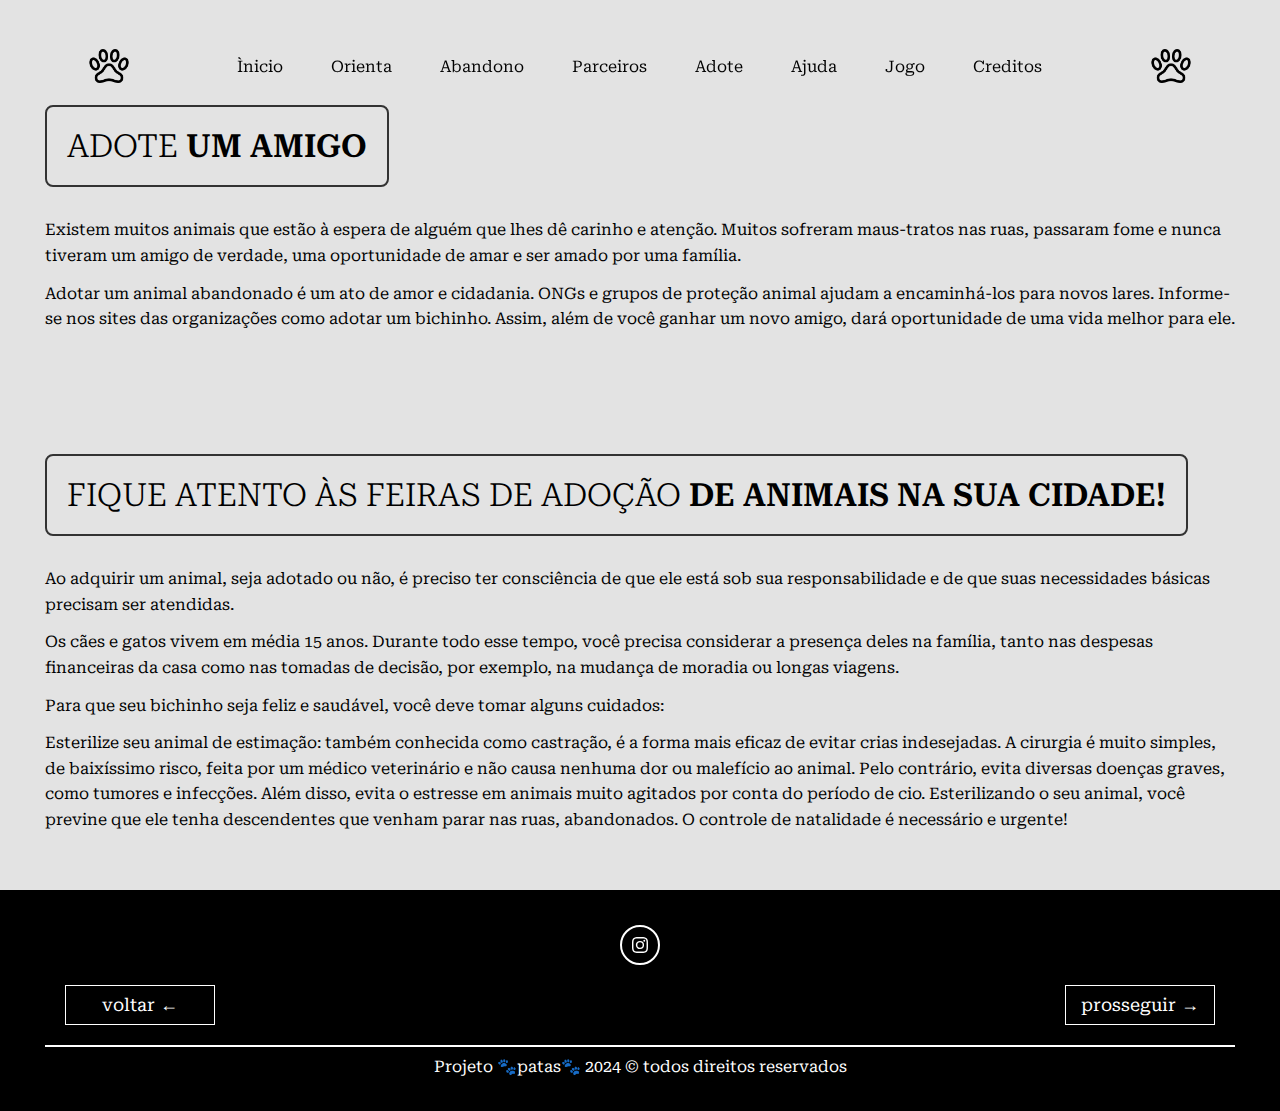
<file: pag_adote.html>
<!DOCTYPE html>
<html lang="pt-br">
<head>
    <meta charset="UTF-8">
    <meta name="viewport" content="width=device-width, initial-scale=1.0">
    <!-- googlo.fonts -->
    <link rel="preconnect" href="https://fonts.googleapis.com">
    <link rel="preconnect" href="https://fonts.gstatic.com" crossorigin>
    <link href="https://fonts.googleapis.com/css2?family=Roboto+Serif:ital,opsz,wght@0,8..144,100..900;1,8..144,100..900&display=swap" rel="stylesheet">
    <!-- googlo.fonts -->
     <!-- css -->
    <link rel="stylesheet" href="pag_adote.css">
    <!-- Scripts de Java Script -->
    <script src="menu.js" defer></script>   
    <link rel="icon" href="icon_capi.png">
    <title>Adote</title>
</head>
<body>

    <header id="header">
        <div class="interface">

            <section class="logo">
                <a href="#"><img class="pata-branca" src="pata-branca.png" alt="teste"></a>  
                <a href="#"><img class="pata-preta" src="pata-preta.png" alt="teste"></a>
            </section>

            <section class="menu-desktop">
                <nav>
                    <ul>
                        <li><a href="index.html">Ìnicio</a></li>
                        <li><a href="pag_orienta.html">Orienta</a></li>
                        <li><a href="pag_abandono.html">Abandono</a></li>
                        <li><a href="pag_parceiros.html">Parceiros</a></li>
                        <li><a href="pag_adote.html">Adote</a></li>
                        <li><a href="pag_ajuda.html">Ajuda</a></li>
                        <li><a href="pag_jogo.html">Jogo</a></li>
                        <li><a href="pag_creditos.html">Creditos</a></li>
                    </ul>
                </nav>
            </section>

            <section class="logo">
                <a href="#"><img class="pata-branca" src="pata-branca.png" alt="teste"></a>  
                <a href="#"><img class="pata-preta" src="pata-preta.png" alt="teste"></a>
            </section>

        </div>
    </header>

    <section class="pagina-inicial">
        <div class="interface">
            <div  class="text-inicial">
                <h1>ADOTE <span>UM AMIGO</span></h1> 
            </div>
        </div>
    </section>
    
    <section class="adote">
        <div class="interface">

            <article class="itens-container">
                <div class="txt-itens">
                    <p> Existem muitos animais que estão à espera de alguém que lhes dê carinho e atenção. Muitos sofreram maus-tratos nas ruas, passaram fome e nunca tiveram um amigo de verdade, uma oportunidade de amar e ser amado por uma família.
                    </p>
                    <p> Adotar um animal abandonado é um ato de amor e cidadania. ONGs e grupos de proteção animal ajudam a encaminhá-los para novos lares. Informe-se nos sites das organizações como adotar um bichinho. Assim, além de você ganhar um novo amigo, dará oportunidade de uma vida melhor para ele.</p>
                </div>
            </article>
    </section>

    <section class="pagina-inicial">
        <div class="interface">
            <div  class="text-inicial">
                <h1>FIQUE ATENTO ÀS FEIRAS DE ADOÇÃO<span> DE ANIMAIS NA SUA CIDADE!</span></h1> 
            </div>
        </div>
    </section>

    <section class="adote">
        <div class="interface">

            <article class="itens-container">
                <div class="txt-itens">
                    <p> Ao adquirir um animal, seja adotado ou não, é preciso ter consciência de que ele está sob sua responsabilidade e de que suas necessidades básicas precisam ser atendidas.
                    </p>
                    <p> Os cães e gatos vivem em média 15 anos. Durante todo esse tempo, você precisa considerar a presença deles na família, tanto nas despesas financeiras da casa como nas tomadas de decisão, por exemplo, na mudança de moradia ou longas viagens.</p>
                    <p>Para que seu bichinho seja feliz e saudável, você deve tomar alguns cuidados:</p>
                    <p>Esterilize seu animal de estimação: também conhecida como castração, é a forma mais eficaz de evitar crias indesejadas. A cirurgia é muito simples, de baixíssimo risco, feita por um médico veterinário e não causa nenhuma dor ou malefício ao animal. Pelo contrário, evita diversas doenças graves, como tumores e infecções. Além disso, evita o estresse em animais muito agitados por conta do período de cio. Esterilizando o seu animal, você previne que ele tenha descendentes que venham parar nas ruas, abandonados. O controle de natalidade é necessário e urgente!</p> 
                </div>
            </article>
    </section>
    
     <!-- rodapé -->
     <footer>
        <!-- parte de cima -->
        <div class="interface">
            <section class="top-footer">
                <a href="https://www.instagram.com/eeepantoniotarcisioaragao/" target="_blank">
                    <button> 
                        <svg xmlns="http://www.w3.org/2000/svg" width="16" height="16" fill="currentColor" class="bi bi-instagram" viewBox="0 0 16 16">
                            <path d="M8 0C5.829 0 5.556.01 4.703.048 3.85.088 3.269.222 2.76.42a3.9 3.9 0 0 0-1.417.923A3.9 3.9 0 0 0 .42 2.76C.222 3.268.087 3.85.048 4.7.01 5.555 0 5.827 0 8.001c0 2.172.01 2.444.048 3.297.04.852.174 1.433.372 1.942.205.526.478.972.923 1.417.444.445.89.719 1.416.923.51.198 1.09.333 1.942.372C5.555 15.99 5.827 16 8 16s2.444-.01 3.298-.048c.851-.04 1.434-.174 1.943-.372a3.9 3.9 0 0 0 1.416-.923c.445-.445.718-.891.923-1.417.197-.509.332-1.09.372-1.942C15.99 10.445 16 10.173 16 8s-.01-2.445-.048-3.299c-.04-.851-.175-1.433-.372-1.941a3.9 3.9 0 0 0-.923-1.417A3.9 3.9 0 0 0 13.24.42c-.51-.198-1.092-.333-1.943-.372C10.443.01 10.172 0 7.998 0zm-.717 1.442h.718c2.136 0 2.389.007 3.232.046.78.035 1.204.166 1.486.275.373.145.64.319.92.599s.453.546.598.92c.11.281.24.705.275 1.485.039.843.047 1.096.047 3.231s-.008 2.389-.047 3.232c-.035.78-.166 1.203-.275 1.485a2.5 2.5 0 0 1-.599.919c-.28.28-.546.453-.92.598-.28.11-.704.24-1.485.276-.843.038-1.096.047-3.232.047s-2.39-.009-3.233-.047c-.78-.036-1.203-.166-1.485-.276a2.5 2.5 0 0 1-.92-.598 2.5 2.5 0 0 1-.6-.92c-.109-.281-.24-.705-.275-1.485-.038-.843-.046-1.096-.046-3.233s.008-2.388.046-3.231c.036-.78.166-1.204.276-1.486.145-.373.319-.64.599-.92s.546-.453.92-.598c.282-.11.705-.24 1.485-.276.738-.034 1.024-.044 2.515-.045zm4.988 1.328a.96.96 0 1 0 0 1.92.96.96 0 0 0 0-1.92m-4.27 1.122a4.109 4.109 0 1 0 0 8.217 4.109 4.109 0 0 0 0-8.217m0 1.441a2.667 2.667 0 1 1 0 5.334 2.667 2.667 0 0 1 0-5.334"/>
                        </svg>
                    </button>
                </a>
            </section>
            <!-- parte do meio -->
            <section class="middle-footer">
                <a href="pag_abandono.html" rel="prev"><button>voltar &larr;</button></a>
                <a href="pag_ajuda.html" rel="next"><button>prosseguir &rarr;</button></a>
            </section>
            <!-- parte de baixo -->
             <section class="bottom-footer">
                <p>Projeto &#128062;patas&#128062; 2024 &copy; todos direitos reservados</p>
             </section>
        </div>
     </footer>
</body>
</html>
</file>
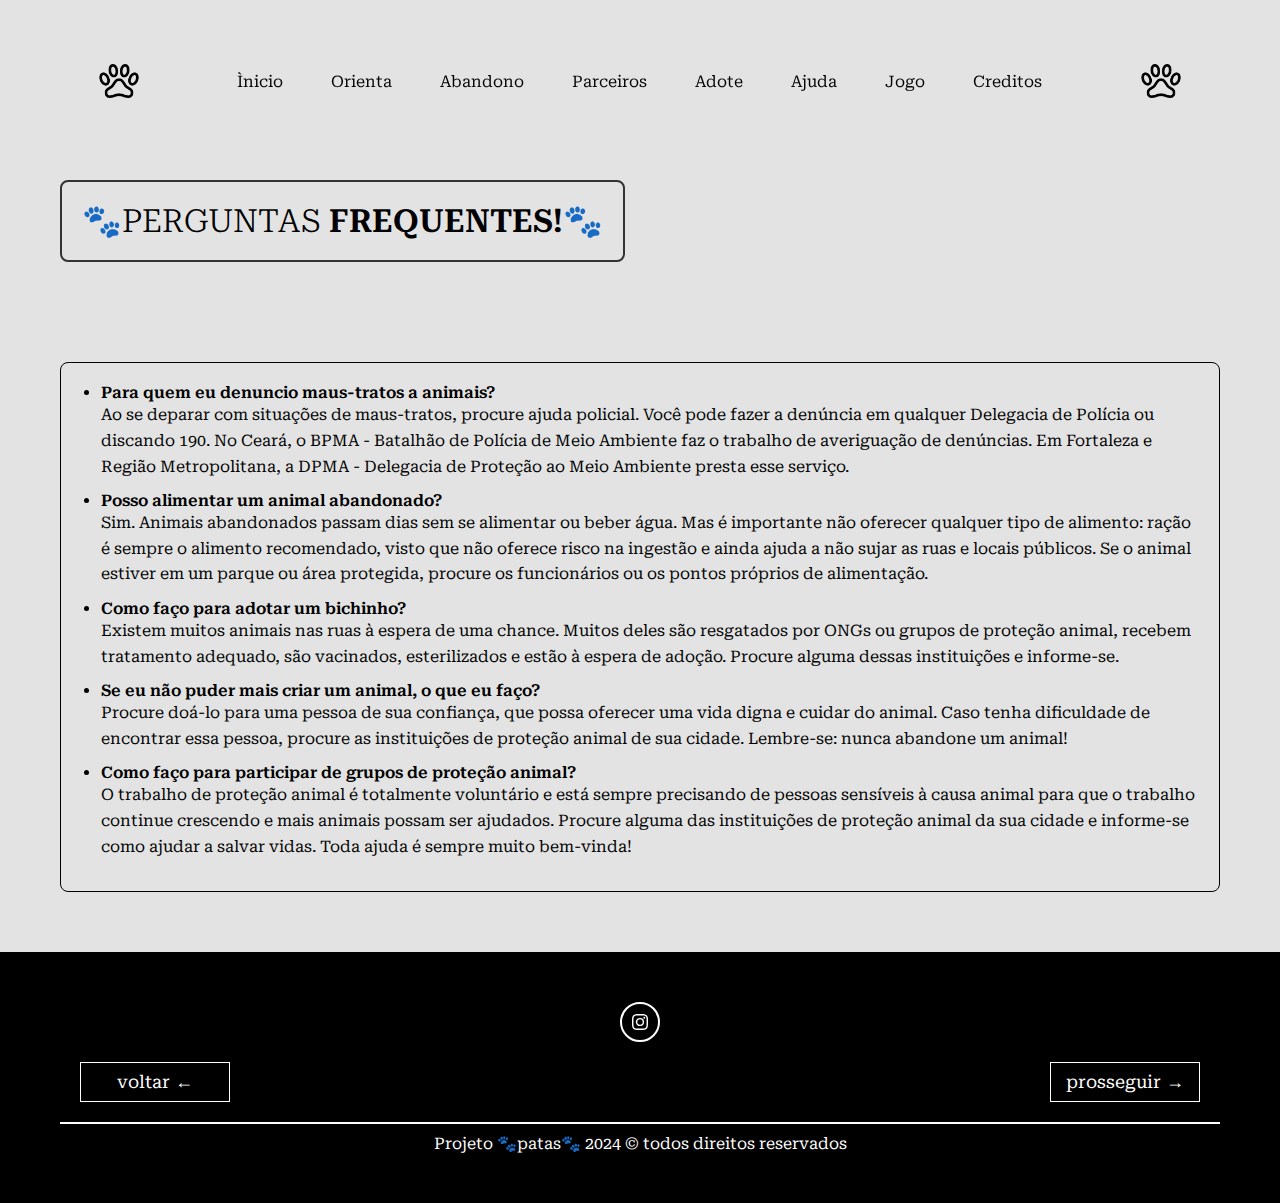
<file: pag_ajuda.html>
<!DOCTYPE html>
<html lang="en">
<head>
    <meta charset="UTF-8">
    <meta name="viewport" content="width=device-width, initial-scale=1.0">
    <!-- googlo.fonts -->
    <link rel="preconnect" href="https://fonts.googleapis.com">
    <link rel="preconnect" href="https://fonts.gstatic.com" crossorigin>
    <link href="https://fonts.googleapis.com/css2?family=Roboto+Serif:ital,opsz,wght@0,8..144,100..900;1,8..144,100..900&display=swap" rel="stylesheet">
    <!-- googlo.fonts -->
     <!-- css -->
    <link rel="stylesheet" href="pag_ajuda.css">
    <!-- Scripts de Java Script -->
    <script src="menu.js" defer></script>
    <link rel="icon" href="icon_capi.png">
    <title>Ajada</title>
</head>
<body>
    
    <header id="header">
        <div class="interface">

            <section class="logo">
                <a href="#"></a><img class="pata-branca" src="pata-branca.png" alt="teste"></a>  
                <a href="#"></a><img class="pata-preta" src="pata-preta.png" alt="teste"></a>
            </section>

            <section class="menu-desktop">
                <nav>
                    <ul>
                        <li><a href="index.html">Ìnicio</a></li>
                        <li><a href="pag_orienta.html">Orienta</a></li>
                        <li><a href="pag_abandono.html">Abandono</a></li>
                        <li><a href="pag_parceiros.html">Parceiros</a></li>
                        <li><a href="pag_adote.html">Adote</a></li>
                        <li><a href="pag_ajuda.html">Ajuda</a></li>
                        <li><a href="pag_jogo.html">Jogo</a></li>
                        <li><a href="pag_creditos.html">Creditos</a></li>
                    </ul>
                </nav>
            </section>

            <section class="logo">
                <a href="#"></a><img class="pata-branca" src="pata-branca.png" alt="teste"></a>  
                <a href="#"></a><img class="pata-preta" src="pata-preta.png" alt="teste"></a>
            </section>

        </div>
    </header>

    <section class="pagina-inicial">
        <div class="interface">
            <div  class="text-inicial">
                <h1>&#128062;PERGUNTAS <span>FREQUENTES!&#128062;</span></h1> 
            </div>
        </div>
    </section>

    <section class="ajuta">    
        <div class="interface">
            <article class="itens-container">
                <div class="txt-itens"> 
                    <ul>
                        <li><span>Para quem eu denuncio maus-tratos a animais?</span>
                            <p>Ao se deparar com situações de maus-tratos, procure ajuda policial. Você pode fazer a denúncia em qualquer Delegacia de Polícia ou discando 190. No Ceará, o BPMA - Batalhão de Polícia de Meio Ambiente faz o trabalho de averiguação de denúncias. Em Fortaleza e Região Metropolitana, a DPMA - Delegacia de Proteção ao Meio Ambiente presta esse serviço.</p>
                        </li>
                        <li><span>Posso alimentar um animal abandonado?</span>
                            <p>Sim. Animais abandonados passam dias sem se alimentar ou beber água. Mas é importante não oferecer qualquer tipo de alimento: ração é sempre o alimento recomendado, visto que não oferece risco na ingestão e ainda ajuda a não sujar as ruas e locais públicos. Se o animal estiver em um parque ou área protegida, procure os funcionários ou os pontos próprios de alimentação.</p>
                        </li>
                        <li><span>Como faço para adotar um bichinho?</span>
                            <p>Existem muitos animais nas ruas à espera de uma chance. Muitos deles são resgatados por ONGs ou grupos de proteção animal, recebem tratamento adequado, são vacinados, esterilizados e estão à espera de adoção. Procure alguma dessas instituições e informe-se.</p>
                        </li>
                        <li><span>Se eu não puder mais criar um animal, o que eu faço?</span>
                            <p>Procure doá-lo para uma pessoa de sua confiança, que possa oferecer uma vida digna e cuidar do animal. Caso tenha dificuldade de encontrar essa pessoa, procure as instituições de proteção animal de sua cidade. Lembre-se: nunca abandone um animal!</p>
                        </li>
                        <li><span>Como faço para participar de grupos de proteção  animal?</span>
                            <p>O trabalho de proteção animal é totalmente voluntário e está sempre precisando de pessoas sensíveis à causa animal para que o trabalho continue crescendo e mais animais possam ser ajudados. Procure alguma das instituições de proteção animal da sua cidade e informe-se como ajudar a salvar vidas. Toda ajuda é sempre muito bem-vinda!</p>
                        </li>
                    </ul>
                </div> 
            </article>
        </div> 
    </section>

    <!-- rodapé -->
    <footer>
        <!-- parte de cima -->
        <div class="interface">
            <section class="top-footer">
                <a href="https://www.instagram.com/eeepantoniotarcisioaragao/" target="_blank">
                    <button> 
                        <svg xmlns="http://www.w3.org/2000/svg" width="16" height="16"           fill="currentColor" 
                            class="bi bi-instagram" viewBox="0 0 16 16">
                                <path d="M8 0C5.829 0 5.556.01 4.703.048 3.85.088 3.269.222 2.76.42a3.9 3.9 0 0 0-1.417.923A3.9 3.9 0 0 0 .42 2.76C.222 3.268.087 3.85.048 4.7.01 5.555 0 5.827 0 8.001c0 2.172.01 2.444.048 3.297.04.852.174 1.433.372 1.942.205.526.478.972.923 1.417.444.445.89.719 1.416.923.51.198 1.09.333 1.942.372C5.555 15.99 5.827 16 8 16s2.444-.01 3.298-.048c.851-.04 1.434-.174 1.943-.372a3.9 3.9 0 0 0 1.416-.923c.445-.445.718-.891.923-1.417.197-.509.332-1.09.372-1.942C15.99 10.445 16 10.173 16 8s-.01-2.445-.048-3.299c-.04-.851-.175-1.433-.372-1.941a3.9 3.9 0 0 0-.923-1.417A3.9 3.9 0 0 0 13.24.42c-.51-.198-1.092-.333-1.943-.372C10.443.01 10.172 0 7.998 0zm-.717 1.442h.718c2.136 0 2.389.007 3.232.046.78.035 1.204.166 1.486.275.373.145.64.319.92.599s.453.546.598.92c.11.281.24.705.275 1.485.039.843.047 1.096.047 3.231s-.008 2.389-.047 3.232c-.035.78-.166 1.203-.275 1.485a2.5 2.5 0 0 1-.599.919c-.28.28-.546.453-.92.598-.28.11-.704.24-1.485.276-.843.038-1.096.047-3.232.047s-2.39-.009-3.233-.047c-.78-.036-1.203-.166-1.485-.276a2.5 2.5 0 0 1-.92-.598 2.5 2.5 0 0 1-.6-.92c-.109-.281-.24-.705-.275-1.485-.038-.843-.046-1.096-.046-3.233s.008-2.388.046-3.231c.036-.78.166-1.204.276-1.486.145-.373.319-.64.599-.92s.546-.453.92-.598c.282-.11.705-.24 1.485-.276.738-.034 1.024-.044 2.515-.045zm4.988 1.328a.96.96 0 1 0 0 1.92.96.96 0 0 0 0-1.92m-4.27 1.122a4.109 4.109 0 1 0 0 8.217 4.109 4.109 0 0 0 0-8.217m0 1.441a2.667 2.667 0 1 1 0 5.334 2.667 2.667 0 0 1 0-5.334"/>
                        </svg>
                    </button>
                </a>
            </section>
            <!-- parte do meio -->
            <section class="middle-footer">
                <a href="pag_adote.html" rel="prev"><button>voltar &larr;</button></a>
                <a href="pag_jogo.html" rel="next"><button>prosseguir &rarr;</button></a>
            </section>
            <!-- parte de baixo -->
             <section class="bottom-footer">
                <p>Projeto &#128062;patas&#128062; 2024 &copy; todos direitos reservados</p>
             </section>
        </div>
     </footer>
</body>
</html>
</file>
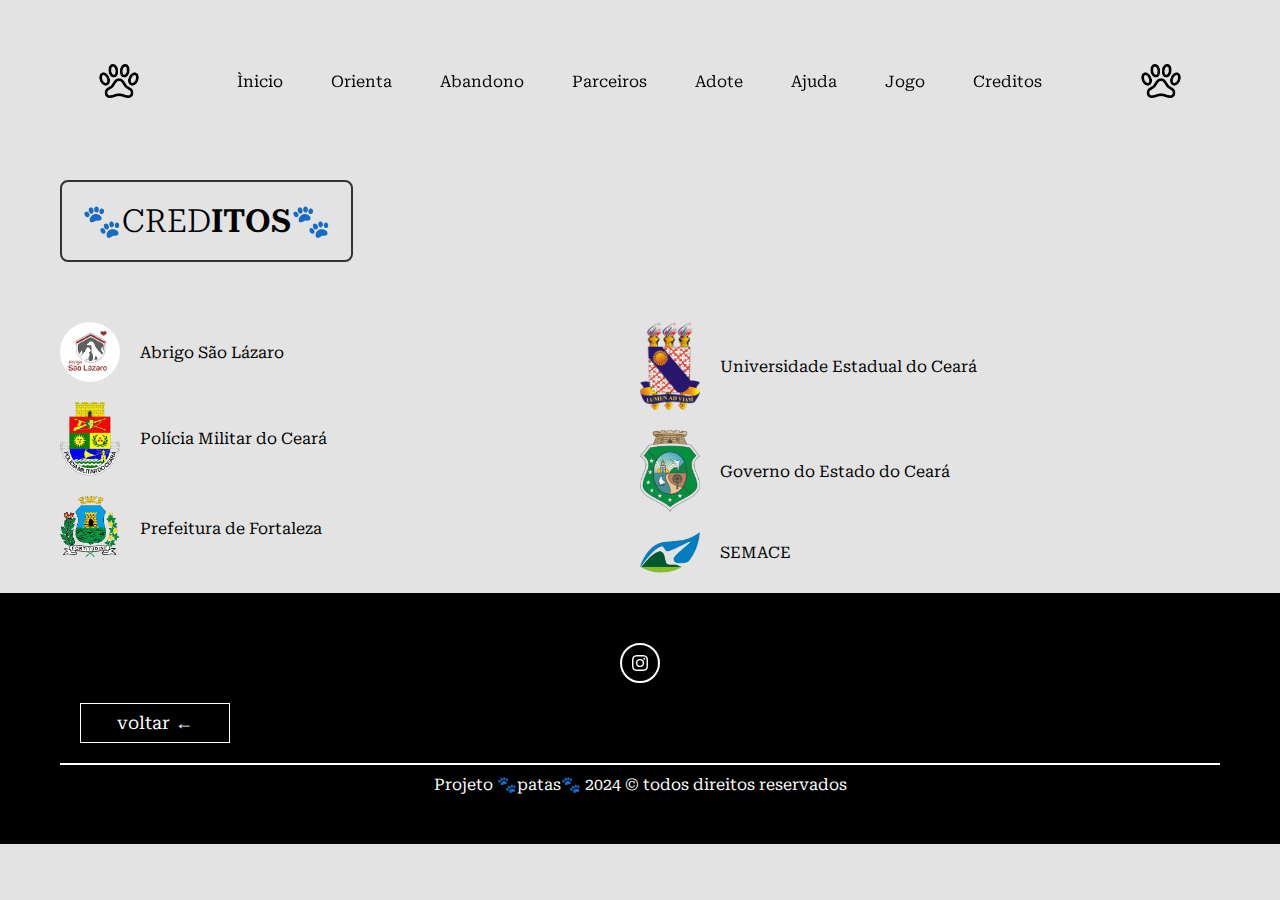
<file: pag_creditos.html>
<!DOCTYPE html>
<html lang="pt-br">
<head>
    <meta charset="UTF-8">
    <meta name="viewport" content="width=device-width, initial-scale=1.0">
    <!-- googlo.fonts -->
    <link rel="preconnect" href="https://fonts.googleapis.com">
    <link rel="preconnect" href="https://fonts.gstatic.com" crossorigin>
    <link href="https://fonts.googleapis.com/css2?family=Roboto+Serif:ital,opsz,wght@0,8..144,100..900;1,8..144,100..900&display=swap" rel="stylesheet">
    <!-- googlo.fonts -->
     <!-- css -->
    <link rel="stylesheet" href="pag_creditos.css">
    <!-- Scripts de Java Script -->
    <script src="menu.js" defer></script>
    <link rel="icon" href="icon_capi.png">
    <title>Creditos</title>
</head>
<body>
    <header id="header">
        <div class="interface">

            <section class="logo">
                <a href="#"></a><img class="pata-branca" src="pata-branca.png" alt="teste"></a>  
                <a href="#"></a><img class="pata-preta" src="pata-preta.png" alt="teste"></a>
            </section>

            <section class="menu-desktop">
                <nav>
                    <ul>
                        <li><a href="index.html">Ìnicio</a></li>
                        <li><a href="pag_orienta.html">Orienta</a></li>
                        <li><a href="pag_abandono.html">Abandono</a></li>
                        <li><a href="pag_parceiros.html">Parceiros</a></li>
                        <li><a href="pag_adote.html">Adote</a></li>
                        <li><a href="pag_ajuda.html">Ajuda</a></li>
                        <li><a href="pag_jogo.html">Jogo</a></li>
                        <li><a href="pag_creditos.html">Creditos</a></li>
                    </ul>
                </nav>
            </section>

            <section class="logo">
                <a href="#"></a><img class="pata-branca" src="pata-branca.png" alt="teste"></a>  
                <a href="#"></a><img class="pata-preta" src="pata-preta.png" alt="teste"></a>
            </section>

        </div>
    </header>

    <section class="pagina-inicial">
        <div class="interface">
            <div  class="text-inicial">
                <h1>&#128062;CRED<span>ITOS&#128062;</span></h1> 
            </div>
        </div>
    </section>

    <section class="creditos">    
        <div class="interface">
            <div class="container">
                <div class="colunaEsquerda">
                  <div>
                    <img src="SaoLazaro.png" alt="Logo Abrigo São Lázaro">
                    <p>Abrigo São Lázaro</p>
                  </div>
                  <div>
                    <img src="PMCeara.png" alt="Logo Polícia Militar do Ceará">
                    <p>Polícia Militar do Ceará</p>
                  </div>
                  <div>
                    <img src="PreFor.png" alt="Logo Prefeitura de Fortaleza">
                    <p>Prefeitura de Fortaleza</p>
                  </div>
                </div>
                <div class="colunaDireita">
                  <div>
                    <img src="UECE.png" alt="Logo Universidade Estadual do Ceará">
                    <p>Universidade Estadual do Ceará</p>
                  </div>
                  <div>
                    <img src="GovCE.png" alt="Logo Governo do Estado do Ceará">
                    <p>Governo do Estado do Ceará</p>
                  </div>
                  <div>
                    <img src="SEMACE.png" alt="Logo SEMACE">
                    <p>SEMACE</p>
                  </div>
                </div>
              </div>
              
        </div> 
    </section>

     <!-- rodapé -->
     <footer>
        <!-- parte de cima -->
        <div class="interface">
            <section class="top-footer">
                <a href="https://www.instagram.com/eeepantoniotarcisioaragao/" target="_blank">
                    <button> 
                        <svg xmlns="http://www.w3.org/2000/svg" width="16" height="16"           fill="currentColor" 
                            class="bi bi-instagram" viewBox="0 0 16 16">
                                <path d="M8 0C5.829 0 5.556.01 4.703.048 3.85.088 3.269.222 2.76.42a3.9 3.9 0 0 0-1.417.923A3.9 3.9 0 0 0 .42 2.76C.222 3.268.087 3.85.048 4.7.01 5.555 0 5.827 0 8.001c0 2.172.01 2.444.048 3.297.04.852.174 1.433.372 1.942.205.526.478.972.923 1.417.444.445.89.719 1.416.923.51.198 1.09.333 1.942.372C5.555 15.99 5.827 16 8 16s2.444-.01 3.298-.048c.851-.04 1.434-.174 1.943-.372a3.9 3.9 0 0 0 1.416-.923c.445-.445.718-.891.923-1.417.197-.509.332-1.09.372-1.942C15.99 10.445 16 10.173 16 8s-.01-2.445-.048-3.299c-.04-.851-.175-1.433-.372-1.941a3.9 3.9 0 0 0-.923-1.417A3.9 3.9 0 0 0 13.24.42c-.51-.198-1.092-.333-1.943-.372C10.443.01 10.172 0 7.998 0zm-.717 1.442h.718c2.136 0 2.389.007 3.232.046.78.035 1.204.166 1.486.275.373.145.64.319.92.599s.453.546.598.92c.11.281.24.705.275 1.485.039.843.047 1.096.047 3.231s-.008 2.389-.047 3.232c-.035.78-.166 1.203-.275 1.485a2.5 2.5 0 0 1-.599.919c-.28.28-.546.453-.92.598-.28.11-.704.24-1.485.276-.843.038-1.096.047-3.232.047s-2.39-.009-3.233-.047c-.78-.036-1.203-.166-1.485-.276a2.5 2.5 0 0 1-.92-.598 2.5 2.5 0 0 1-.6-.92c-.109-.281-.24-.705-.275-1.485-.038-.843-.046-1.096-.046-3.233s.008-2.388.046-3.231c.036-.78.166-1.204.276-1.486.145-.373.319-.64.599-.92s.546-.453.92-.598c.282-.11.705-.24 1.485-.276.738-.034 1.024-.044 2.515-.045zm4.988 1.328a.96.96 0 1 0 0 1.92.96.96 0 0 0 0-1.92m-4.27 1.122a4.109 4.109 0 1 0 0 8.217 4.109 4.109 0 0 0 0-8.217m0 1.441a2.667 2.667 0 1 1 0 5.334 2.667 2.667 0 0 1 0-5.334"/>
                        </svg>
                    </button>
                </a>
            </section>
            <!-- parte do meio -->
            <section class="middle-footer">
                <a href="pag_ajuda.html" rel="prev"><button>voltar &larr;</button></a>
            </section>
            <!-- parte de baixo -->
             <section class="bottom-footer">
                <p>Projeto &#128062;patas&#128062; 2024 &copy; todos direitos reservados</p>
             </section>
        </div>
     </footer>

    
    
</body>
</html>
</file>
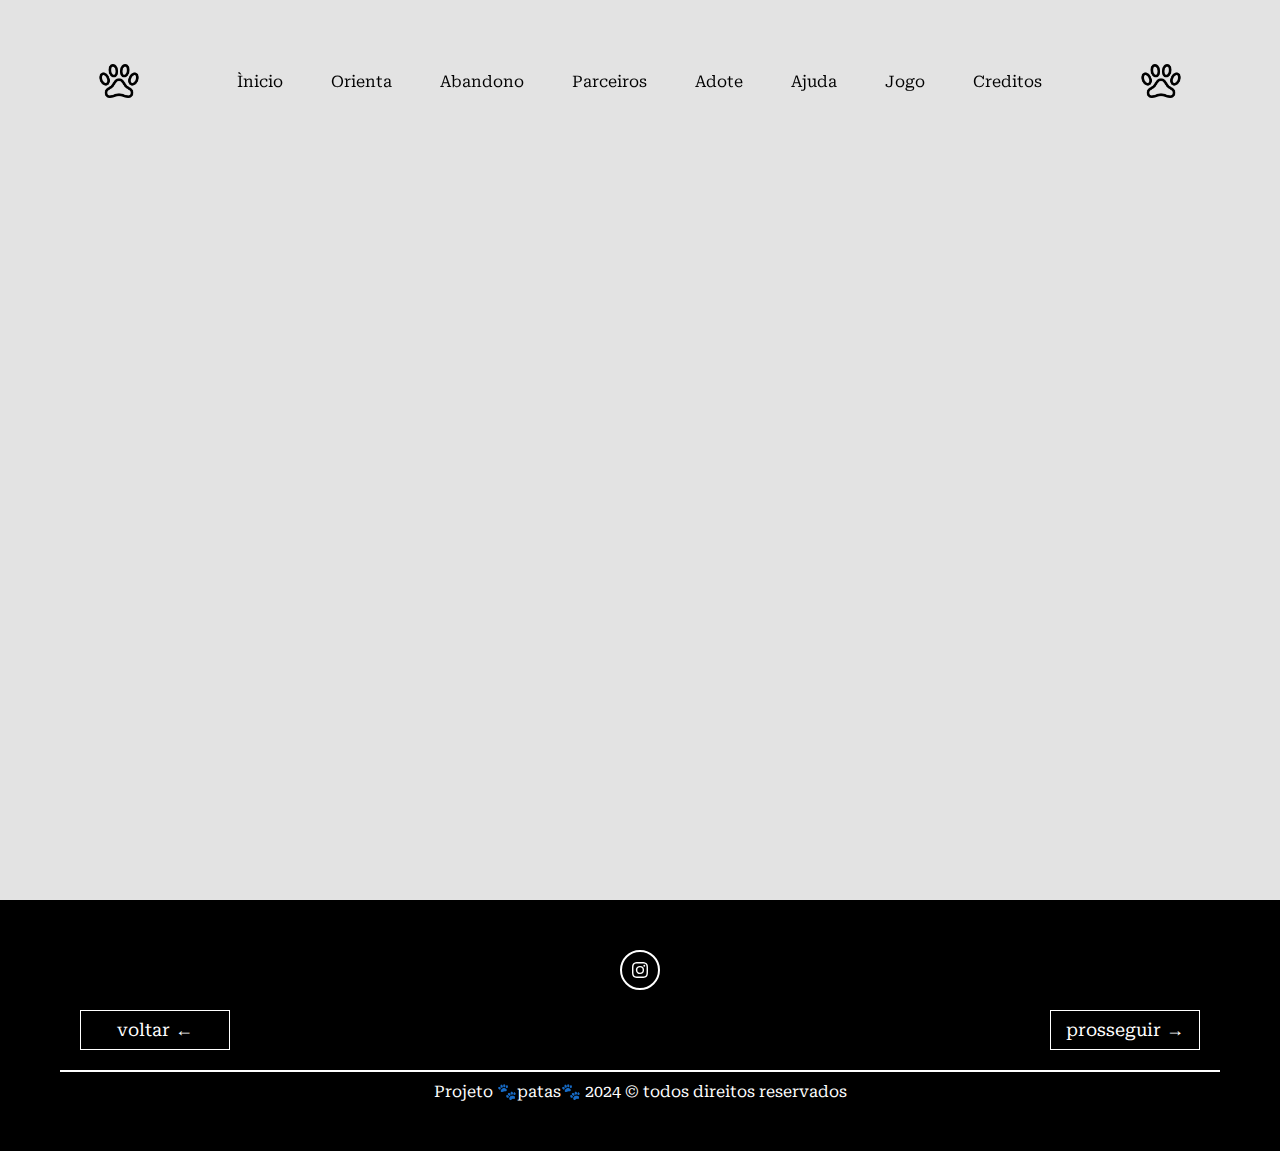
<file: pag_jogo.html>
<!DOCTYPE html>
<html lang="pt-br">
<head>
    <meta charset="UTF-8">
    <meta name="viewport" content="width=device-width, initial-scale=1.0">
    <!-- googlo.fonts -->
    <link rel="preconnect" href="https://fonts.googleapis.com">
    <link rel="preconnect" href="https://fonts.gstatic.com" crossorigin>
    <link href="https://fonts.googleapis.com/css2?family=Roboto+Serif:ital,opsz,wght@0,8..144,100..900;1,8..144,100..900&display=swap" rel="stylesheet">
    <!-- googlo.fonts -->
     <!-- css -->
    <link rel="stylesheet" href="pag_jogo.css">
    <!-- Scripts de Java Script -->
    <script src="menu.js" defer></script>
    <link rel="icon" href="icon_capi.png">
    <title>Jogo</title>
</head>
<body>
    <header id="header">
        <div class="interface">

            <section class="logo">
              <a href="#"></a><img class="pata-branca" src="pata-branca.png" alt="teste"></a>  
              <a href="#"></a><img class="pata-preta" src="pata-preta.png" alt="teste"></a>
            </section>

            <section class="menu-desktop">
                <nav>
                    <ul>
                        <li><a href="index.html">Ìnicio</a></li>
                        <li><a href="pag_orienta.html">Orienta</a></li>
                        <li><a href="pag_abandono.html">Abandono</a></li>
                        <li><a href="pag_parceiros.html">Parceiros</a></li>
                        <li><a href="pag_adote.html">Adote</a></li>
                        <li><a href="pag_ajuda.html">Ajuda</a></li>
                        <li><a href="pag_jogo.html">Jogo</a></li>
                        <li><a href="pag_creditos.html">Creditos</a></li>
                    </ul>
                </nav>
            </section>

            <section class="logo">
                <a href="#"></a><img class="pata-branca" src="pata-branca.png" alt="teste"></a>  
                <a href="#"></a><img class="pata-preta" src="pata-preta.png" alt="teste"></a>
            </section>
        </div>
    </header>

    <section class="game-container">
        <!-- Scrath -->
        <iframe src="https://scratch.mit.edu/projects/1063762270/embed" allowtransparency="true" width="485" height="402" frameborder="0" scrolling="no" allowfullscreen></iframe>       
        <!--/ Scrath -->
    </section>
     <!-- rodapé -->
     <footer>
        <!-- parte de cima -->
        <div class="interface">
            <section class="top-footer">
                <a href="https://www.instagram.com/eeepantoniotarcisioaragao/" target="_blank">
                    <button> 
                        <svg xmlns="http://www.w3.org/2000/svg" width="16" height="16"           fill="currentColor" 
                            class="bi bi-instagram" viewBox="0 0 16 16">
                                <path d="M8 0C5.829 0 5.556.01 4.703.048 3.85.088 3.269.222 2.76.42a3.9 3.9 0 0 0-1.417.923A3.9 3.9 0 0 0 .42 2.76C.222 3.268.087 3.85.048 4.7.01 5.555 0 5.827 0 8.001c0 2.172.01 2.444.048 3.297.04.852.174 1.433.372 1.942.205.526.478.972.923 1.417.444.445.89.719 1.416.923.51.198 1.09.333 1.942.372C5.555 15.99 5.827 16 8 16s2.444-.01 3.298-.048c.851-.04 1.434-.174 1.943-.372a3.9 3.9 0 0 0 1.416-.923c.445-.445.718-.891.923-1.417.197-.509.332-1.09.372-1.942C15.99 10.445 16 10.173 16 8s-.01-2.445-.048-3.299c-.04-.851-.175-1.433-.372-1.941a3.9 3.9 0 0 0-.923-1.417A3.9 3.9 0 0 0 13.24.42c-.51-.198-1.092-.333-1.943-.372C10.443.01 10.172 0 7.998 0zm-.717 1.442h.718c2.136 0 2.389.007 3.232.046.78.035 1.204.166 1.486.275.373.145.64.319.92.599s.453.546.598.92c.11.281.24.705.275 1.485.039.843.047 1.096.047 3.231s-.008 2.389-.047 3.232c-.035.78-.166 1.203-.275 1.485a2.5 2.5 0 0 1-.599.919c-.28.28-.546.453-.92.598-.28.11-.704.24-1.485.276-.843.038-1.096.047-3.232.047s-2.39-.009-3.233-.047c-.78-.036-1.203-.166-1.485-.276a2.5 2.5 0 0 1-.92-.598 2.5 2.5 0 0 1-.6-.92c-.109-.281-.24-.705-.275-1.485-.038-.843-.046-1.096-.046-3.233s.008-2.388.046-3.231c.036-.78.166-1.204.276-1.486.145-.373.319-.64.599-.92s.546-.453.92-.598c.282-.11.705-.24 1.485-.276.738-.034 1.024-.044 2.515-.045zm4.988 1.328a.96.96 0 1 0 0 1.92.96.96 0 0 0 0-1.92m-4.27 1.122a4.109 4.109 0 1 0 0 8.217 4.109 4.109 0 0 0 0-8.217m0 1.441a2.667 2.667 0 1 1 0 5.334 2.667 2.667 0 0 1 0-5.334"/>
                        </svg>
                    </button>
                </a>
            </section>
            <!-- parte do meio -->
            <section class="middle-footer">
                <a href="pag_ajuda.html" rel="prev"><button>voltar &larr;</button></a>
                <a href="pag_creditos.html" rel="next"><button>prosseguir &rarr;</button></a>
            </section>
            <!-- parte de baixo -->
             <section class="bottom-footer">
                <p>Projeto &#128062;patas&#128062; 2024 &copy; todos direitos reservados</p>
             </section>
        </div>
     </footer>

    
    
</body>
</html>
</file>
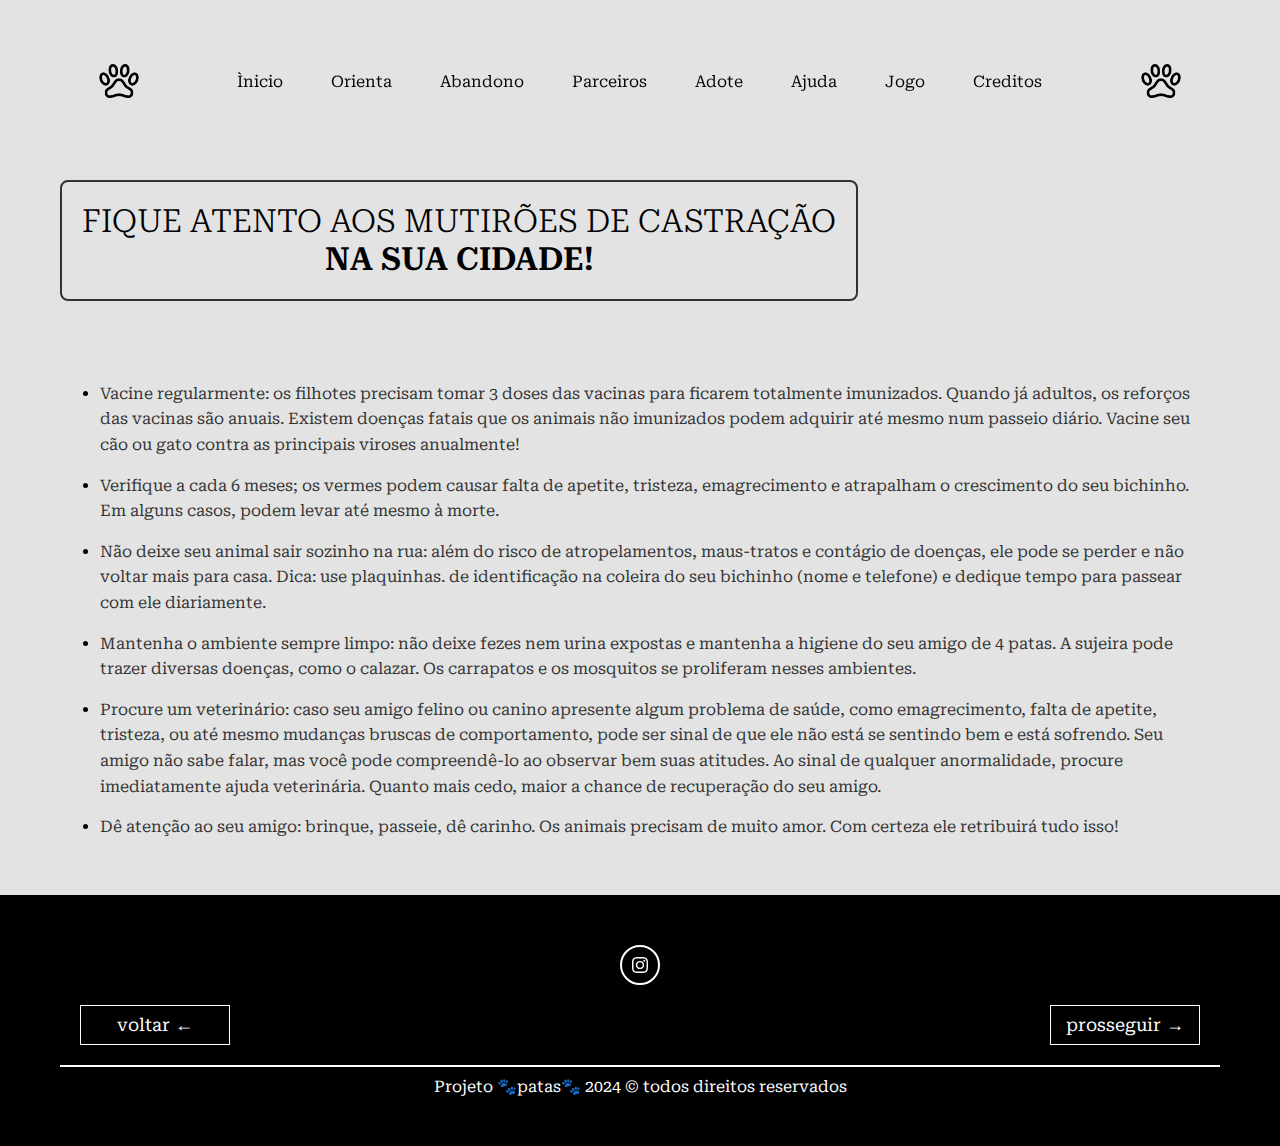
<file: pag_orienta.html>
<!DOCTYPE html>
<html lang="pt-br">
<head>
    <meta charset="UTF-8">
    <meta name="viewport" content="width=device-width, initial-scale=1.0">
    <!-- googlo.fonts -->
    <link rel="preconnect" href="https://fonts.googleapis.com">
    <link rel="preconnect" href="https://fonts.gstatic.com" crossorigin>
    <link href="https://fonts.googleapis.com/css2?family=Roboto+Serif:ital,opsz,wght@0,8..144,100..900;1,8..144,100..900&display=swap" rel="stylesheet">
    <!-- googlo.fonts -->
     <!-- css -->
    <link rel="stylesheet" href="pag_orientacao.css">
    <!-- Scripts de Java Script -->
    <script src="menu.js" defer></script>
    <link rel="icon" href="icon_capi.png">
    <title>Orienta</title>
</head>
<body>

    <header id="header">
        <div class="interface">

            <section class="logo">
                <a href="#"></a><img class="pata-branca" src="pata-branca.png" alt="teste"></a>  
                <a href="#"></a><img class="pata-preta" src="pata-preta.png" alt="teste"></a>
            </section>

            <section class="menu-desktop">
                <nav>
                    <ul>
                        <li><a href="index.html">Ìnicio</a></li>
                        <li><a href="pag_orienta.html">Orienta</a></li>
                        <li><a href="pag_abandono.html">Abandono</a></li>
                        <li><a href="pag_parceiros.html">Parceiros</a></li>
                        <li><a href="pag_adote.html">Adote</a></li>
                        <li><a href="pag_ajuda.html">Ajuda</a></li>
                        <li><a href="pag_jogo.html">Jogo</a></li>
                        <li><a href="pag_creditos.html">Creditos</a></li>
                    </ul>
                </nav>
            </section>
            
            <section class="logo">
                <a href="#"></a><img class="pata-branca" src="pata-branca.png" alt="teste"></a>  
                <a href="#"></a><img class="pata-preta" src="pata-preta.png" alt="teste"></a>
            </section>

        </div>
    </header>

    <section class="pagina-inicial">
        <div class="interface">
            <div  class="text-inicial">
                <h1>FIQUE ATENTO AOS MUTIRÕES DE CASTRAÇÃO <span>NA SUA CIDADE!</span></h1> 
            </div>
        </div>
    </section>

    <section class="orietacao">    
        <div class="interface">

            <article class="itens-container">

                <div class="txt-itens">                            
                        <ul>
                            <li><p>Vacine regularmente: os filhotes precisam tomar 3 doses das vacinas para ficarem totalmente imunizados. Quando já adultos, os reforços das vacinas são anuais. Existem doenças fatais que os animais não imunizados podem adquirir até mesmo num passeio diário. Vacine seu cão ou gato contra as principais viroses anualmente!</p></li>

                            <li><p>Verifique a cada 6 meses; os vermes podem causar falta de apetite, tristeza, emagrecimento e atrapalham o crescimento do seu bichinho. Em alguns casos, podem levar até mesmo à morte.</p></li>

                            <li><p>Não deixe seu animal sair sozinho na rua: além do risco de atropelamentos, maus-tratos e contágio de doenças, ele pode se perder e não voltar mais para casa. Dica: use plaquinhas. de identificação na coleira do seu bichinho (nome e telefone) e dedique tempo para passear com ele diariamente.</p></li>

                            <li><p>Mantenha o ambiente sempre limpo: não deixe fezes nem urina expostas e mantenha a higiene do seu amigo de 4 patas. A sujeira pode trazer diversas doenças, como o calazar. Os carrapatos e os mosquitos se proliferam nesses ambientes.</p></li>

                            <li><p>Procure um veterinário: caso seu amigo felino ou canino apresente algum problema de saúde, como emagrecimento, falta de apetite, tristeza, ou até mesmo mudanças bruscas de comportamento, pode ser sinal de que ele não está se sentindo bem e está sofrendo. Seu amigo não sabe falar, mas você pode compreendê-lo ao observar bem suas atitudes. Ao sinal de qualquer anormalidade, procure imediatamente ajuda veterinária. Quanto mais cedo, maior a chance de recuperação do seu amigo.</p></li>

                            <li><p>Dê atenção ao seu amigo: brinque, passeie, dê carinho. Os animais precisam de muito amor. Com certeza ele retribuirá tudo isso!</p></li>
                        
                        </ul>
                </div> 
            </article>
        </div> 
    </section>


    <!-- rodapé -->
    <footer>
        <!-- parte de cima -->
        <div class="interface">
            <section class="top-footer">
                <a href="https://www.instagram.com/eeepantoniotarcisioaragao/" target="_blank">
                    <button> 
                        <svg xmlns="http://www.w3.org/2000/svg" width="16" height="16"           fill="currentColor" 
                            class="bi bi-instagram" viewBox="0 0 16 16">
                                <path d="M8 0C5.829 0 5.556.01 4.703.048 3.85.088 3.269.222 2.76.42a3.9 3.9 0 0 0-1.417.923A3.9 3.9 0 0 0 .42 2.76C.222 3.268.087 3.85.048 4.7.01 5.555 0 5.827 0 8.001c0 2.172.01 2.444.048 3.297.04.852.174 1.433.372 1.942.205.526.478.972.923 1.417.444.445.89.719 1.416.923.51.198 1.09.333 1.942.372C5.555 15.99 5.827 16 8 16s2.444-.01 3.298-.048c.851-.04 1.434-.174 1.943-.372a3.9 3.9 0 0 0 1.416-.923c.445-.445.718-.891.923-1.417.197-.509.332-1.09.372-1.942C15.99 10.445 16 10.173 16 8s-.01-2.445-.048-3.299c-.04-.851-.175-1.433-.372-1.941a3.9 3.9 0 0 0-.923-1.417A3.9 3.9 0 0 0 13.24.42c-.51-.198-1.092-.333-1.943-.372C10.443.01 10.172 0 7.998 0zm-.717 1.442h.718c2.136 0 2.389.007 3.232.046.78.035 1.204.166 1.486.275.373.145.64.319.92.599s.453.546.598.92c.11.281.24.705.275 1.485.039.843.047 1.096.047 3.231s-.008 2.389-.047 3.232c-.035.78-.166 1.203-.275 1.485a2.5 2.5 0 0 1-.599.919c-.28.28-.546.453-.92.598-.28.11-.704.24-1.485.276-.843.038-1.096.047-3.232.047s-2.39-.009-3.233-.047c-.78-.036-1.203-.166-1.485-.276a2.5 2.5 0 0 1-.92-.598 2.5 2.5 0 0 1-.6-.92c-.109-.281-.24-.705-.275-1.485-.038-.843-.046-1.096-.046-3.233s.008-2.388.046-3.231c.036-.78.166-1.204.276-1.486.145-.373.319-.64.599-.92s.546-.453.92-.598c.282-.11.705-.24 1.485-.276.738-.034 1.024-.044 2.515-.045zm4.988 1.328a.96.96 0 1 0 0 1.92.96.96 0 0 0 0-1.92m-4.27 1.122a4.109 4.109 0 1 0 0 8.217 4.109 4.109 0 0 0 0-8.217m0 1.441a2.667 2.667 0 1 1 0 5.334 2.667 2.667 0 0 1 0-5.334"/>
                        </svg>
                    </button>
                </a>
            </section>
            <!-- parte do meio -->
            <section class="middle-footer">
                <a href="index.html" rel="prev"><button>voltar &larr;</button></a>
                <a href="pag_abandono.html" rel="next"><button>prosseguir &rarr;</button></a>
            </section>
            <!-- parte de baixo -->
             <section class="bottom-footer">
                <p>Projeto &#128062;patas&#128062; 2024 &copy; todos direitos reservados</p>
             </section>
        </div>
     </footer>

   

</body>
</html>
</file>
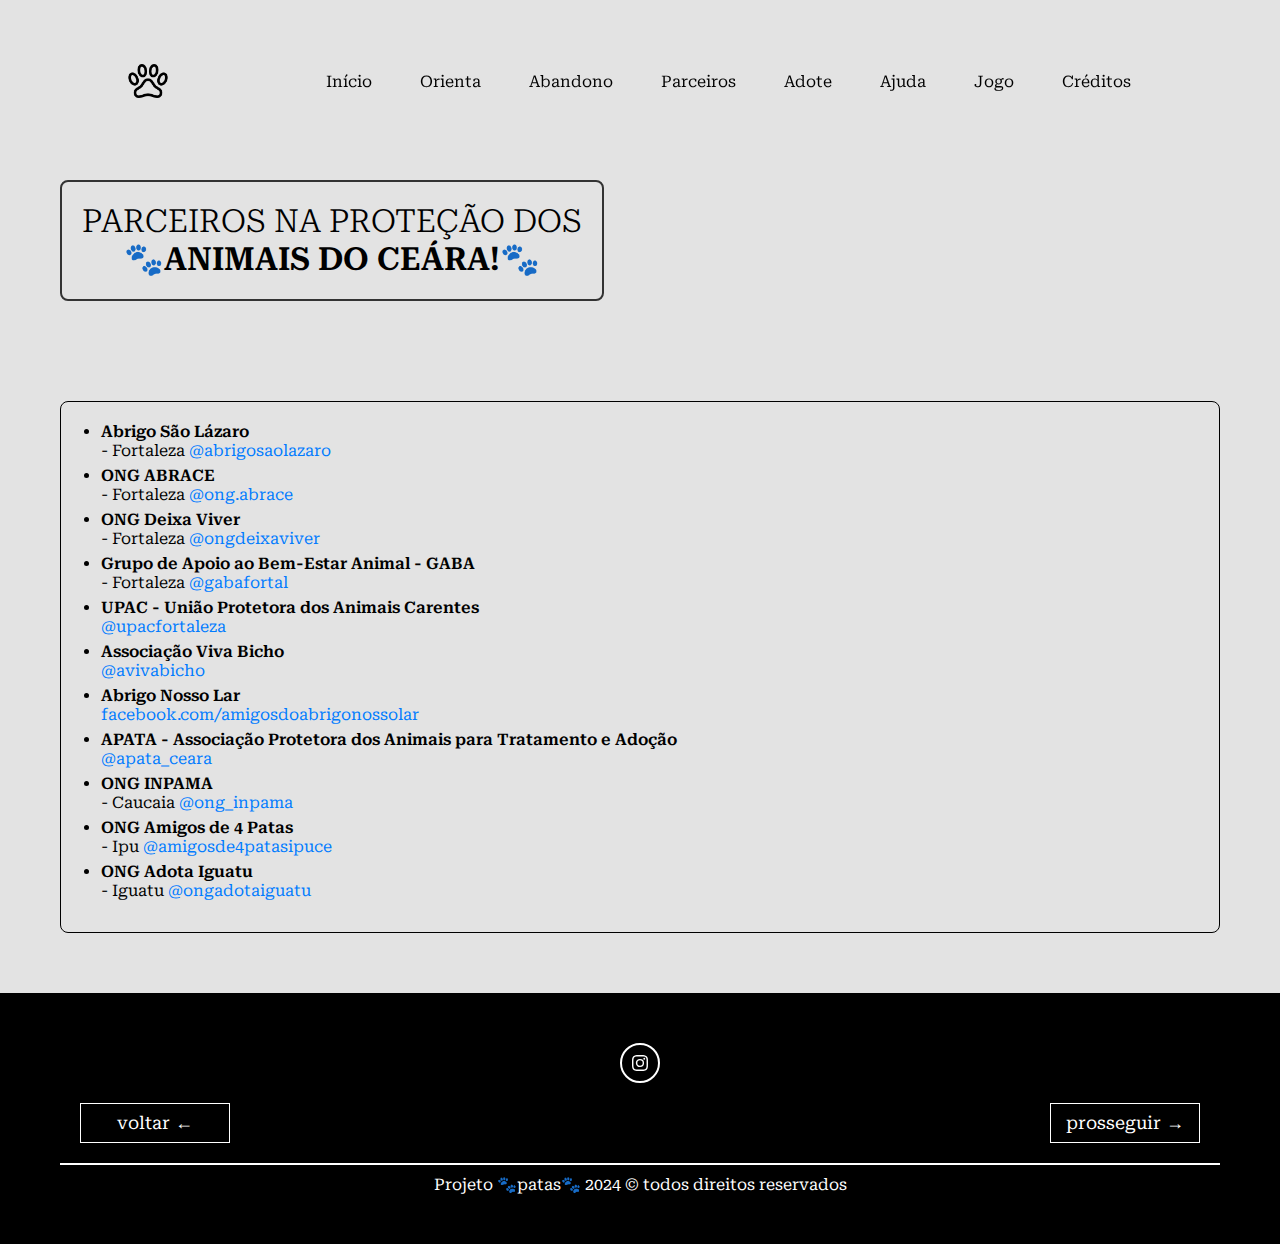
<file: pag_parceiros.html>
<!DOCTYPE html>
<html lang="pt-br">
<head>
    <meta charset="UTF-8">
    <meta name="viewport" content="width=device-width, initial-scale=1.0">
    <!-- Google Fonts -->
    <link rel="preconnect" href="https://fonts.googleapis.com">
    <link rel="preconnect" href="https://fonts.gstatic.com" crossorigin>
    <link href="https://fonts.googleapis.com/css2?family=Roboto+Serif:ital,opsz,wght@0,8..144,100..900;1,8..144,100..900&display=swap" rel="stylesheet">
    <!-- CSS -->
    <link rel="stylesheet" href="pag_parceiros.css">
    <!-- JavaScript -->
    <script src="menu.js" defer></script>
    <link rel="icon" href="icon_capi.png">
    <title>Parceiros</title>
</head>
<body>
    <header id="header">
        <div class="interface">
            <section class="logo">
                <a href="#"><img class="pata-branca" src="pata-branca.png" alt="Logo Branco"></a>  
                <a href="#"><img class="pata-preta" src="pata-preta.png" alt="Logo Preto"></a>
            </section>

            <section class="menu-desktop">
                <nav>
                    <ul>
                        <li><a href="index.html">Início</a></li>
                        <li><a href="pag_orienta.html">Orienta</a></li>
                        <li><a href="pag_abandono.html">Abandono</a></li>
                        <li><a href="pag_parceiros.html">Parceiros</a></li>
                        <li><a href="pag_adote.html">Adote</a></li>
                        <li><a href="pag_ajuda.html">Ajuda</a></li>
                        <li><a href="pag_jogo.html">Jogo</a></li>
                        <li><a href="pag_creditos.html">Créditos</a></li>
                    </ul>
                </nav>
            </section>
        </div>
    </header>

    <section class="pagina-inicial">
        <div class="interface">
            <div class="text-inicial">
                <h1>PARCEIROS NA PROTEÇÃO DOS <span>&#128062;ANIMAIS DO CEÁRA!&#128062;</span></h1> 
            </div>
        </div>
    </section>

    <section class="parceiro">    
        <div class="interface">
            <article class="itens-container">
                <div class="txt-itens">           
                    <ul>
                        <li><span>Abrigo São Lázaro</span> - Fortaleza <a href="https://www.instagram.com/abrigosaolazaro" rel="noopener" target="_blank" >@abrigosaolazaro</a></li>
                        <li><span>ONG ABRACE</span> - Fortaleza <a href="https://www.instagram.com/ong.abrace" rel="noopener" target="_blank" >@ong.abrace</a></li>
                        <li><span>ONG Deixa Viver</span> - Fortaleza <a href="https://www.instagram.com/ongdeixaviver">@ongdeixaviver</a></li>
                        <li><span>Grupo de Apoio ao Bem-Estar Animal - GABA</span> - Fortaleza <a href="https://www.instagram.com/gabafortal">@gabafortal</a></li>
                        <li><span>UPAC - União Protetora dos Animais Carentes</span> <a href="https://www.instagram.com/upacfortaleza" rel="noopener" target="_blank" >@upacfortaleza</a></li>
                        <li><span>Associação Viva Bicho</span> <a href="https://www.instagram.com/avivabicho" rel="noopener" target="_blank" >@avivabicho</a></li>
                        <li><span>Abrigo Nosso Lar</span> <a href="https://www.facebook.com/amigosdoabrigonossolar" rel="noopener" target="_blank" >facebook.com/amigosdoabrigonossolar</a></li>
                        <li><span>APATA - Associação Protetora dos Animais para Tratamento e Adoção</span> <a href="https://www.instagram.com/apata_ceara" rel="noopener" target="_blank" >@apata_ceara</a></li>
                        <li><span>ONG INPAMA</span> - Caucaia <a href="https://www.instagram.com/ong_inpama" rel="noopener" target="_blank" >@ong_inpama</a></li>
                        <li><span>ONG Amigos de 4 Patas</span> - Ipu <a href="https://www.instagram.com/amigosde4patasipuce" rel="noopener" target="_blank" >@amigosde4patasipuce</a></li>
                        <li><span>ONG Adota Iguatu</span> - Iguatu <a href="https://www.instagram.com/ongadotaiguatu" rel="noopener" target="_blank" >@ongadotaiguatu</a></li>
                    </ul>
                </div> 
            </article>
        </div> 
    </section>

    <!-- Rodapé -->
    <footer>
        <!-- Parte de cima -->
        <div class="interface">
            <section class="top-footer">
                <a href="https://www.instagram.com/eeepantoniotarcisioaragao/" target="_blank">
                    <button> 
                        <svg xmlns="http://www.w3.org/2000/svg" width="16" height="16" fill="currentColor" class="bi bi-instagram" viewBox="0 0 16 16">
                            <path d="M8 0C5.829 0 5.556.01 4.703.048 3.85.088 3.269.222 2.76.42a3.9 3.9 0 0 0-1.417.923A3.9 3.9 0 0 0 .42 2.76C.222 3.268.087 3.85.048 4.7.01 5.555 0 5.827 0 8.001c0 2.172.01 2.444.048 3.297.04.852.174 1.433.372 1.942.205.526.478.972.923 1.417.444.445.89.719 1.416.923.51.198 1.09.333 1.942.372C5.555 15.99 5.827 16 8 16s2.444-.01 3.298-.048c.851-.04 1.434-.174 1.943-.372a3.9 3.9 0 0 0 1.416-.923c.445-.445.718-.891.923-1.417.197-.509.332-1.09.372-1.942C15.99 10.445 16 10.173 16 8s-.01-2.445-.048-3.299c-.04-.851-.175-1.433-.372-1.941a3.9 3.9 0 0 0-.923-1.417A3.9 3.9 0 0 0 13.24.42c-.51-.198-1.092-.333-1.943-.372C10.443.01 10.172 0 7.998 0zm-.717 1.442h.718c2.136 0 2.389.007 3.232.046.78.035 1.204.166 1.486.275.373.145.64.319.92.599s.453.546.598.92c.11.281.24.705.275 1.485.039.843.047 1.096.047 3.231s-.008 2.389-.047 3.232c-.035.78-.166 1.203-.275 1.485a2.5 2.5 0 0 1-.599.919c-.28.28-.546.453-.92.598-.28.11-.704.24-1.485.276-.843.038-1.096.047-3.232.047s-2.39-.009-3.233-.047c-.78-.036-1.203-.166-1.485-.276a2.5 2.5 0 0 1-.92-.598 2.5 2.5 0 0 1-.6-.92c-.109-.281-.24-.705-.275-1.485-.038-.843-.046-1.096-.046-3.233s.008-2.388.046-3.231c.036-.78.166-1.204.276-1.486.145-.373.319-.64.599-.92s.546-.453.92-.598c.282-.11.705-.24 1.485-.276.738-.034 1.024-.044 2.515-.045zm4.988 1.328a.96.96 0 1 0 0 1.92.96.96 0 0 0 0-1.92m-4.27 1.122a4.109 4.109 0 1 0 0 8.217 4.109 4.109 0 0 0 0-8.217m0 1.441a2.667 2.667 0 1 1 0 5.334 2.667 2.667 0 0 1 0-5.334"/>
                        </svg>
                    </button>
                </a>
            </section>
            <!-- Parte do meio -->
            <section class="middle-footer">
                <a href="#" rel="prev"><button>voltar &larr;</button></a>
                <a href="pag_adote.html" rel="next"><button>prosseguir &rarr;</button></a>
            </section>
            <!-- Parte de baixo -->
            <section class="bottom-footer">
                <p>Projeto &#128062;patas&#128062; 2024 &copy; todos direitos reservados</p>
            </section>
        </div>
     </footer>

</body>
</html>
</file>
<file: pag_adote.css>
* {
  margin: 0;
  padding: 0;
  box-sizing: border-box;
  font-family: "Roboto Serif", serif;
}
body {
  background-color: #e3e3e3;
}
.interface {
  max-width: 1200px; 
  margin: 0 auto; 
  padding: 5px;
   
}
.interface .text-inicial{
margin-top: -60px; 
}
/* Cabeçalho */
header {
  width: 100%;
  padding: 40px 15px;
  position: fixed;
  top: 0;
  left: 0;
  background-color: transparent; /* Pode ajustar conforme necessário */
  transition: .5s;
}
header .interface {
  display: flex;
  justify-content: space-around;
  align-items: center;
}
header .logo img {
  max-width: 42px;
}
header .menu-desktop nav ul {
  list-style-type: none;
  padding: 0;
  margin: 0;
}
header .menu-desktop nav ul li {
  display: inline-block;
  margin: 0 22px;
}
header .menu-desktop nav ul li a {
  color: #000;
  text-decoration: none;
  display: inline-block;
  transition: .2s;
}
header .menu-desktop nav a:hover {
  transform: scale(1.08);
}
header .btn-contato button {
  width: 120px;
  height: 35px;
  font-size: 18px;
  background-color: transparent;
  border: 1px solid #000;
  color: #000;
  cursor: pointer;
  transition: .4s;
}
header .btn-contato button:hover {
  background-color: black;
  color: #fff;
}
/* estilo dinâmico */
header .logo img .pata-branca{
  display: none;
}
header.rolar{
  background-color: #000;
  padding: 20px 0;
  box-shadow: 0 0 8px #ffffff8a;
}
header.rolar .menu-desktop nav ul li a{
  color: #fff;
}
header.rolar .btn-contato button{
  border: 1px solid #fff;
  color: #fff;
}
header.rolar .btn-contato button:hover{
  background-color: #fff;
  color: #000;
}
header.rolar .logo .pata-preta{
  display: none;
}
header .logo .pata-branca{
  display: none;
}
header .logo .pata-preta{
  display: block;
}
header.rolar .logo .pata-branca{
  display: block;
}
/* estilo dinâmico */
/* Configuração do título */
.pagina-inicial .text-inicial h1 {
font-size: 2em;
line-height: 1.2; 
font-weight: 300;
margin: 160px 0 20px; /* Margem superior aumentada para distância do cabeçalho */
display: inline-block; 
padding: 20px;  
border: 2px solid #333; 
border-radius: 8px; 
text-align: center; 
transition: .4s;
}
.pagina-inicial .text-inicial h1:hover{
  background-color: #333;
  color: #fff
}
.pagina-inicial .text-inicial h1 span {
font-weight: 600;
}
/* Estilo dos parágrafos */
.txt-itens p {
line-height: 1.6;
margin-bottom: 12px;
}
.txt-itens span {
font-weight: 600;
}
/* Estilo do rodapé */
footer {
background-color: black;
width: 100%;
text-align: center;
padding: 30px 0;
margin-top: 40px;
}
/* Parte de cima / ícones */
footer .top-footer button {
width: 40px;
height: 40px;
border-radius: 50%;
border: 2px solid #fff;
background-color: transparent;
color: #fff;
font-size: 24px;
cursor: pointer;
transition: 0.5s;
margin: 0 auto;
}
footer .top-footer button:hover {
background-color: #fff;
color: #000;
}
/* Parte do meio / links */
footer .middle-footer {
display: flex;
justify-content: space-between;
padding: 0 20px;
margin: 20px 0;
}
footer .middle-footer button {
width: 150px;
height: 40px;
background-color: #000;
border: 1px solid #fff;
color: #fff;
font-size: 18px;
transition: 0.5s;
}
footer .middle-footer button:hover {
background-color: #fff;
color: #000;
cursor: pointer;
}
/* Parte de baixo */
footer .bottom-footer {
border-top: 2px solid #fff;
}
footer .bottom-footer p {
color: #fff;
margin-top: 10px;
}
</file>
<file: pag_ajuda.css>
* {
  margin: 0;
  padding: 0;
  box-sizing: border-box;
  font-family: "Roboto Serif", serif;
}

body {
  background-color: #e3e3e3;
}

.interface {
  max-width: 1200px;
  margin: 0 auto;
  padding: 20px;
  
}

/* Cabeçalho */
header {
  width: 100%;
  padding: 40px 15px;
  position: fixed;
  top: 0;
  left: 0;
  background-color: transparent; /* Pode ajustar conforme necessário */
  transition: .5s;
}
header .interface {
  display: flex;
  justify-content: space-around;
  align-items: center;
}
header .logo img {
  max-width: 42px;
}
header .menu-desktop nav ul {
  list-style-type: none;
  padding: 0;
  margin: 0;
}
header .menu-desktop nav ul li {
  display: inline-block;
  margin: 0 22px;
}
header .menu-desktop nav ul li a {
  color: #000;
  text-decoration: none;
  display: inline-block;
  transition: .2s;
}
header .menu-desktop nav a:hover {
  transform: scale(1.08);
}
header .btn-contato button {
  width: 120px;
  height: 35px;
  font-size: 18px;
  background-color: transparent;
  border: 1px solid #000;
  color: #000;
  cursor: pointer;
  transition: .4s;
}
header .btn-contato button:hover {
  background-color: black;
  color: #fff;
}
/* estilo dinâmico */
header .logo img .pata-branca{
  display: none;
}
header.rolar{
  background-color: #000;
  padding: 20px 0;
  box-shadow: 0 0 8px #ffffff8a;
}
header.rolar .menu-desktop nav ul li a{
  color: #fff;
}
header.rolar .btn-contato button{
  border: 1px solid #fff;
  color: #fff;
}
header.rolar .btn-contato button:hover{
  background-color: #fff;
  color: #000;
}
header.rolar .logo .pata-preta{
  display: none;
}
header .logo .pata-branca{
  display: none;
}
header .logo .pata-preta{
  display: block;
}
header.rolar .logo .pata-branca{
  display: block;
}
/* estilo dinâmico */
/* Configuração do título */
.pagina-inicial .text-inicial h1 {
font-size: 2em;
line-height: 1.2; 
font-weight: 300;
margin: 160px 0 20px; /* Margem superior aumentada para distância do cabeçalho */
display: inline-block; 
padding: 20px;  
border: 2px solid #333; 
border-radius: 8px; 
text-align: center; 
transition: .4s;
}
.pagina-inicial .text-inicial h1:hover{
  background-color: #333;
  color: #fff
}
.pagina-inicial .text-inicial h1 span {
font-weight: 600;
}
/* Estilo do artigo */
.itens-container {
background-color: transparent;
padding: 20px;
border: 1px solid #000;
border-radius: 8px;
margin-top: 40px;
}
/* Estilo dos parágrafos */
.txt-itens p {
line-height: 1.6;
margin-bottom: 12px;
}
.txt-itens span {
font-weight: 600;
}
/* Configuração da lista */
.txt-itens ul {
padding-left: 20px;
margin-bottom: 12px;
}
.txt-itens ul li {
margin-bottom: 6px;
}
/* Estilo do rodapé */
footer {
background-color: black;
width: 100%;
text-align: center;
padding: 30px 0;
margin-top: 40px;
}
/* Parte de cima / ícones */
footer .top-footer button {
width: 40px;
height: 40px;
border-radius: 50%;
border: 2px solid #fff;
background-color: transparent;
color: #fff;
font-size: 24px;
cursor: pointer;
transition: 0.5s;
margin: 0 auto;
}
footer .top-footer button:hover {
background-color: #fff;
color: #000;
}
/* Parte do meio / links */
footer .middle-footer {
display: flex;
justify-content: space-between;
padding: 0 20px;
margin: 20px 0;
}
footer .middle-footer button {
width: 150px;
height: 40px;
background-color: #000;
border: 1px solid #fff;
color: #fff;
font-size: 18px;
transition: 0.5s;
}
footer .middle-footer button:hover {
background-color: #fff;
color: #000;
cursor: pointer;
}
/* Parte de baixo */
footer .bottom-footer {
border-top: 2px solid #fff;
}
footer .bottom-footer p {
color: #fff;
margin-top: 10px;
}
</file>
<file: pag_creditos.css>
* {
  margin: 0;
  padding: 0;
  box-sizing: border-box;
  font-family: "Roboto Serif", serif;
}
body {
  background-color: #e3e3e3;
}
.interface {
  max-width: 1200px; 
  margin: 0 auto; 
  padding: 20px;  
}
/* Cabeçalho */
header {
  width: 100%;
  padding: 40px 15px;
  position: fixed;
  top: 0;
  left: 0;
  background-color: transparent; /* Pode ajustar conforme necessário */
  transition: .5s;
}
header .interface {
  display: flex;
  justify-content: space-around;
  align-items: center;
}
header .logo img {
  max-width: 42px;
}
header .menu-desktop nav ul {
  list-style-type: none;
  padding: 0;
  margin: 0;
}
header .menu-desktop nav ul li {
  display: inline-block;
  margin: 0 22px;
}
header .menu-desktop nav ul li a {
  color: #000;
  text-decoration: none;
  display: inline-block;
  transition: .2s;
}
header .menu-desktop nav a:hover {
  transform: scale(1.08);
}
header .btn-contato button {
  width: 120px;
  height: 35px;
  font-size: 18px;
  background-color: transparent;
  border: 1px solid #000;
  color: #000;
  cursor: pointer;
  transition: .4s;
}
header .btn-contato button:hover {
  background-color: black;
  color: #fff;
}
/* estilo dinâmico */
header .logo img .pata-branca{
  display: none;
}
header.rolar{
  background-color: #000;
  padding: 20px 0;
  box-shadow: 0 0 8px #ffffff8a;
}
header.rolar .menu-desktop nav ul li a{
  color: #fff;
}
header.rolar .btn-contato button{
  border: 1px solid #fff;
  color: #fff;
}
header.rolar .btn-contato button:hover{
  background-color: #fff;
  color: #000;
}
header.rolar .logo .pata-preta{
  display: none;
}
header .logo .pata-branca{
  display: none;
}
header .logo .pata-preta{
  display: block;
}
header.rolar .logo .pata-branca{
  display: block;
}
/* estilo dinâmico */


.pagina-inicial .text-inicial h1 {
  font-size: 2em;
  line-height: 1.2; 
  font-weight: 300;
  margin: 160px 0 20px; /* Margem superior aumentada para distância do cabeçalho */
  display: inline-block; 
  padding: 20px;  
  border: 2px solid #333; 
  border-radius: 8px; 
  text-align: center; 
  transition: .4s;
}
.pagina-inicial .text-inicial h1:hover{
  background-color: #333;
  color: #fff
}
.pagina-inicial .text-inicial h1 span {
  font-weight: 600;
}
/* Estilo para a seção de créditos */
.container {
  display: flex; /* Garante que as colunas fiquem lado a lado */
  justify-content: space-around; /* Espaça as colunas igualmente */
  align-items: flex-start; /* Alinha o topo das colunas */
}

.colunaEsquerda, .colunaDireita {
  flex: 1; /* Faz com que ambas as colunas se estendam igualmente */
  display: flex;
  flex-direction: column; /* Organiza os itens dentro da coluna verticalmente */
  gap: 20px; /* Espaçamento entre os itens dentro da coluna */
}

.colunaEsquerda div, .colunaDireita div {
  display: flex;
  align-items: center; /* Alinha o texto verticalmente ao centro da imagem */
  gap: 20px; /* Espaçamento entre a imagem e o texto */
}

.colunaEsquerda img, .colunaDireita img {
  max-width: 60px; /* Controla o tamanho da imagem */
  height: auto; /* Mantém a proporção da imagem */
}

.colunaEsquerda p, .colunaDireita p {
  margin: 0;
  font-size: 16px;
  color: #000; /* Cor do texto */
  white-space: nowrap; /* Garante que o texto não quebre de linha */
}


/* estilo do rodapé */
footer {
  background-color: black;
  width: 100%;
  text-align: center;
  padding: 30px 0;
}
/* Parte de cima/icones */
footer .top-footer button{
  width: 40px;
  height: 40px;
  border-radius: 50%;
  border: 2px solid #fff;
  background-color: transparent;
  color: #fff;
  font-size: 24px;
  cursor: pointer;
  transition: .5s;
  margin: 0 auto; 
}
footer .top-footer button:hover{
  background-color: #fff;
  color: #000;
}
/* Parte do meio/links */
footer .middle-footer {
  display: flex;
  justify-content: space-between; 
  padding: 0 20px; 
  margin: 20px 0;
}
footer .middle-footer button {
  width: 150px;
  height: 40px;
  background-color: #000;
  border: 1px solid #fff;
  color: #fff;
  font-size: 18px;
  transition: .5s;
}
footer .middle-footer button:hover {
  background-color: #fff;
  color: #000;
  cursor: pointer;
  transition: .5s;
}
/* Parte de baixo */
footer .bottom-footer {
  border-top: 2px solid #fff;
}
footer .bottom-footer p {
  color: #fff;
  margin-top: 10px;
}
</file>
<file: pag_jogo.css>
* {
  margin: 0;
  padding: 0;
  box-sizing: border-box;
  font-family: "Roboto Serif", serif;
}
body {
  background-color: #e3e3e3;
}
.interface {
  max-width: 1200px;
  margin: 0 auto;
  padding: 20px;
  
}
/* Cabeçalho */
header {
  width: 100%;
  padding: 40px 15px;
  position: fixed;
  top: 0;
  left: 0;
  background-color: transparent; /* Pode ajustar conforme necessário */
  transition: .5s;
}
header .interface {
  display: flex;
  justify-content: space-around;
  align-items: center;
}
header .logo img {
  max-width: 42px;
}
header .menu-desktop nav ul {
  list-style-type: none;
  padding: 0;
  margin: 0;
}
header .menu-desktop nav ul li {
  display: inline-block;
  margin: 0 22px;
}
header .menu-desktop nav ul li a {
  color: #000;
  text-decoration: none;
  display: inline-block;
  transition: .2s;
}
header .menu-desktop nav a:hover {
  transform: scale(1.08);
}
header .btn-contato button {
  width: 120px;
  height: 35px;
  font-size: 18px;
  background-color: transparent;
  border: 1px solid #000;
  color: #000;
  cursor: pointer;
  transition: .4s;
}
header .btn-contato button:hover {
  background-color: black;
  color: #fff;
}
/* estilo dinâmico */
header .logo img .pata-branca{
  display: none;
}
header.rolar{
  background-color: #000;
  padding: 20px 0;
  box-shadow: 0 0 8px #ffffff8a;
}
header.rolar .menu-desktop nav ul li a{
  color: #fff;
}
header.rolar .btn-contato button{
  border: 1px solid #fff;
  color: #fff;
}
header.rolar .btn-contato button:hover{
  background-color: #fff;
  color: #000;
}
header.rolar .logo .pata-preta{
  display: none;
}
header .logo .pata-branca{
  display: none;
}
header .logo .pata-preta{
  display: block;
}
header.rolar .logo .pata-branca{
  display: block;
}
/* estilo dinâmico */
/* Configuração do título */
.pagina-inicial .text-inicial h1 {
  font-size: 2em;
  line-height: 1.2;
  font-weight: 300;
  margin: 160px 0 20px; /* Margem superior aumentada para distância do cabeçalho */
  display: inline-block;
  padding: 20px;
  border: 2px solid #333;
  border-radius: 8px;
  text-align: center;
  transition: .4s;
}
.pagina-inicial .text-inicial h1:hover{
  background-color: #333;
  color: #fff
}
.pagina-inicial .text-inicial h1 span {
  font-weight: 600;
}

/* Estilo do artigo */
.itens-container {
  background-color: transparent;
  padding: 20px;
  border: 1px solid #000;
  border-radius: 8px;
  margin-top: 40px;
}

/* Estilo dos parágrafos */
.txt-itens p {
  line-height: 1.6;
  margin-bottom: 12px;
}

.txt-itens span {
  font-weight: 600;
}

/* Configuração da lista */
.txt-itens ul {
  padding-left: 20px;
  margin-bottom: 12px;
}

.txt-itens ul li {
  margin-bottom: 6px;
}

/* Estilo do rodapé */
footer {
  background-color: black;
  width: 100%;
  text-align: center;
  padding: 30px 0;
  margin-top: 40px;
}

/* Parte de cima / ícones */
footer .top-footer button {
  width: 40px;
  height: 40px;
  border-radius: 50%;
  border: 2px solid #fff;
  background-color: transparent;
  color: #fff;
  font-size: 24px;
  cursor: pointer;
  transition: 0.5s;
  margin: 0 auto;
}

footer .top-footer button:hover {
  background-color: #fff;
  color: #000;
}

/* Parte do meio / links */
footer .middle-footer {
  display: flex;
  justify-content: space-between;
  padding: 0 20px;
  margin: 20px 0;
}

footer .middle-footer button {
  width: 150px;
  height: 40px;
  background-color: #000;
  border: 1px solid #fff;
  color: #fff;
  font-size: 18px;
  transition: 0.5s;
}

footer .middle-footer button:hover {
  background-color: #fff;
  color: #000;
  cursor: pointer;
}

/* Parte de baixo */
footer .bottom-footer {
  border-top: 2px solid #fff;
}

footer .bottom-footer p {
  color: #fff;
  margin-top: 10px;
}

.game-container {
  display: flex;
  justify-content: center; 
  align-items: center;     
  height: calc(100vh - 200px); 
  margin-top: 100px;        
  margin-bottom: 100px;     
}

iframe {
  border: none; 
}
</file>
<file: pag_orientacao.css>
* {
  margin: 0;
  padding: 0;
  box-sizing: border-box;
  font-family: "Roboto Serif", serif;
}
body {
  background-color: #e3e3e3;
}
.interface {
  max-width: 1200px; 
  margin: 0 auto; 
  padding: 20px;  
}
/* Cabeçalho */
header {
  width: 100%;
  padding: 40px 15px;
  position: fixed;
  top: 0;
  left: 0;
  background-color: transparent; /* Pode ajustar conforme necessário */
  transition: .5s;
}
header .interface {
  display: flex;
  justify-content: space-around;
  align-items: center;
}
header .logo img {
  max-width: 42px;
}
header .menu-desktop nav ul {
  list-style-type: none;
  padding: 0;
  margin: 0;
}
header .menu-desktop nav ul li {
  display: inline-block;
  margin: 0 22px;
}
header .menu-desktop nav ul li a {
  color: #000;
  text-decoration: none;
  display: inline-block;
  transition: .2s;
}
header .menu-desktop nav a:hover {
  transform: scale(1.08);
}
header .btn-contato button {
  width: 120px;
  height: 35px;
  font-size: 18px;
  background-color: transparent;
  border: 1px solid #000;
  color: #000;
  cursor: pointer;
  transition: .4s;
}
header .btn-contato button:hover {
  background-color: black;
  color: #fff;
}
/* estilo dinâmico */
header .logo img .pata-branca{
  display: none;
}
header.rolar{
  background-color: #000;
  padding: 20px 0;
  box-shadow: 0 0 8px #ffffff8a;
}
header.rolar .menu-desktop nav ul li a{
  color: #fff;
}
header.rolar .btn-contato button{
  border: 1px solid #fff;
  color: #fff;
}
header.rolar .btn-contato button:hover{
  background-color: #fff;
  color: #000;
}
header.rolar .logo .pata-preta{
  display: none;
}
header .logo .pata-branca{
  display: none;
}
header .logo .pata-preta{
  display: block;
}
header.rolar .logo .pata-branca{
  display: block;
}
/* estilo dinâmico */
/* Configuração do título */
.pagina-inicial .text-inicial h1 {
  font-size: 2em;
  line-height: 1.2; 
  font-weight: 300;
  margin: 160px 0 20px; /* Margem superior aumentada para distância do cabeçalho */
  display: inline-block; 
  padding: 20px;  
  border: 2px solid #333; 
  border-radius: 8px; 
  text-align: center; 
  transition: .4s;
}
.pagina-inicial .text-inicial h1:hover{
  background-color: #333;
  color: #fff
}
.pagina-inicial .text-inicial h1 span {
  display: block;
  font-weight: 600;
}
/* Configuração dos itens da lista */
.itens-container {
  padding: 20px; 
}
.txt-itens ul {
  list-style-type: disc; 
  padding-left: 20px;     
  margin: 0; 
}
.txt-itens ul li {
  margin-bottom: 15px; 
}
.txt-itens ul li p {
  margin: 0; 
  color: #333; 
  font-size: 16px; 
  line-height: 1.6; 
}
/* estilo do rodapé */
footer {
  background-color: black;
  width: 100%;
  text-align: center;
  padding: 30px 0;
}
/* Parte de cima/icones */
footer .top-footer button{
  width: 40px;
  height: 40px;
  border-radius: 50%;
  border: 2px solid #fff;
  background-color: transparent;
  color: #fff;
  font-size: 24px;
  cursor: pointer;
  transition: .5s;
  margin: 0 auto; 
}
footer .top-footer button:hover{
  background-color: #fff;
  color: #000;
}
/* Parte do meio/links */
footer .middle-footer {
  display: flex;
  justify-content: space-between; 
  padding: 0 20px; 
  margin: 20px 0;
}
footer .middle-footer button {
  width: 150px;
  height: 40px;
  background-color: #000;
  border: 1px solid #fff;
  color: #fff;
  font-size: 18px;
  transition: .5s;
}
footer .middle-footer button:hover {
  background-color: #fff;
  color: #000;
  cursor: pointer;
  transition: .5s;
}
/* Parte de baixo */
footer .bottom-footer {
  border-top: 2px solid #fff;
}
footer .bottom-footer p {
  color: #fff;
  margin-top: 10px;
}
</file>
<file: pag_parceiros.css>
* {
  margin: 0;
  padding: 0;
  box-sizing: border-box;
  font-family: "Roboto Serif", serif;
}

body {
  background-color: #e3e3e3;
}

.interface {
  max-width: 1200px; 
  margin: 0 auto; 
  padding: 20px;  
}
.logo img {
  width: auto;
  height: auto;
  max-width: 100%;
  max-height: 100%;
}

/* Cabeçalho */
header {
  width: 100%;
  padding: 40px 15px;
  position: fixed;
  top: 0;
  left: 0;
  background-color: transparent;
  transition: .5s;
}

header .interface {
  display: flex;
  justify-content: space-around;
  align-items: center;
}

header .logo img {
  max-width: 42px;
  height: auto;
}

/* Mostrar a logo branca inicialmente */
header .logo .pata-branca {
  display: none;
}

header .logo .pata-preta {
  display: block;
}

header.rolar {
  background-color: #000;
  padding: 20px 0;
  box-shadow: 0 0 8px #ffffff8a;
}

header.rolar .logo .pata-branca {
  display: block; /* Ocultar a logo branca quando rola */
}

header.rolar .logo .pata-preta {
  display: none; /* Mostrar a logo preta quando rola */
}

header .menu-desktop nav ul {
  list-style-type: none;
  padding: 0;
  margin: 0;
}

header .menu-desktop nav ul li {
  display: inline-block;
  margin: 0 22px;
}

header .menu-desktop nav ul li a {
  color: #000;
  text-decoration: none;
  display: inline-block;
  transition: .2s;
}

header.rolar .menu-desktop nav ul li a {
  color: #fff;
}

header .menu-desktop nav a:hover {
  transform: scale(1.08);
}

header .btn-contato button {
  width: 120px;
  height: 35px;
  font-size: 18px;
  background-color: transparent;
  border: 1px solid #000;
  color: #000;
  cursor: pointer;
  transition: .4s;
}

header .btn-contato button:hover {
  background-color: black;
  color: #fff;
}

/* Estilo dinâmico */
.pagina-inicial .text-inicial h1 {
  font-size: 2em;
  line-height: 1.2; 
  font-weight: 300;
  margin: 160px 0 20px;
  display: inline-block; 
  padding: 20px;  
  border: 2px solid #333; 
  border-radius: 8px; 
  text-align: center;
  transition: .4s; 
}

.pagina-inicial .text-inicial h1:hover {
  background-color: #333;
  color: #fff;
}

.pagina-inicial .text-inicial h1 span {
  display: block;
  font-weight: 600;
}

/* Estilo do artigo */
.itens-container {
  background-color: transparent;
  padding: 20px;
  border: 1px solid #000;
  border-radius: 8px;
  margin-top: 40px;
}

.txt-itens p {
  line-height: 1.6;
  margin-bottom: 12px;
}

.txt-itens span {
  font-weight: 600;
  display: block;
}

.txt-itens ul {
  padding-left: 20px;
  margin-bottom: 12px;
}

.txt-itens ul li {
  margin-bottom: 6px;
  font-weight: 400;
  font: italic;
}

.txt-itens a {
  color: #007bff;
  text-decoration: none;
}

.txt-itens a:hover {
  text-decoration: underline;
}

/* Estilo do rodapé */
footer {
  background-color: black;
  width: 100%;
  text-align: center;
  padding: 30px 0;
  margin-top: 40px;
}

footer .top-footer button {
  width: 40px;
  height: 40px;
  border-radius: 50%;
  border: 2px solid #fff;
  background-color: transparent;
  color: #fff;
  font-size: 24px;
  cursor: pointer;
  transition: 0.5s;
  margin: 0 auto;
}

footer .top-footer button:hover {
  background-color: #fff;
  color: #000;
}

footer .middle-footer {
  display: flex;
  justify-content: space-between;
  padding: 0 20px;
  margin: 20px 0;
}

footer .middle-footer button {
  width: 150px;
  height: 40px;
  background-color: #000;
  border: 1px solid #fff;
  color: #fff;
  font-size: 18px;
  transition: 0.5s;
}

footer .middle-footer button:hover {
  background-color: #fff;
  color: #000;
  cursor: pointer;
}

footer .bottom-footer {
  border-top: 2px solid #fff;
}

footer .bottom-footer p {
  color: #fff;
  margin-top: 10px;
}
</file>
